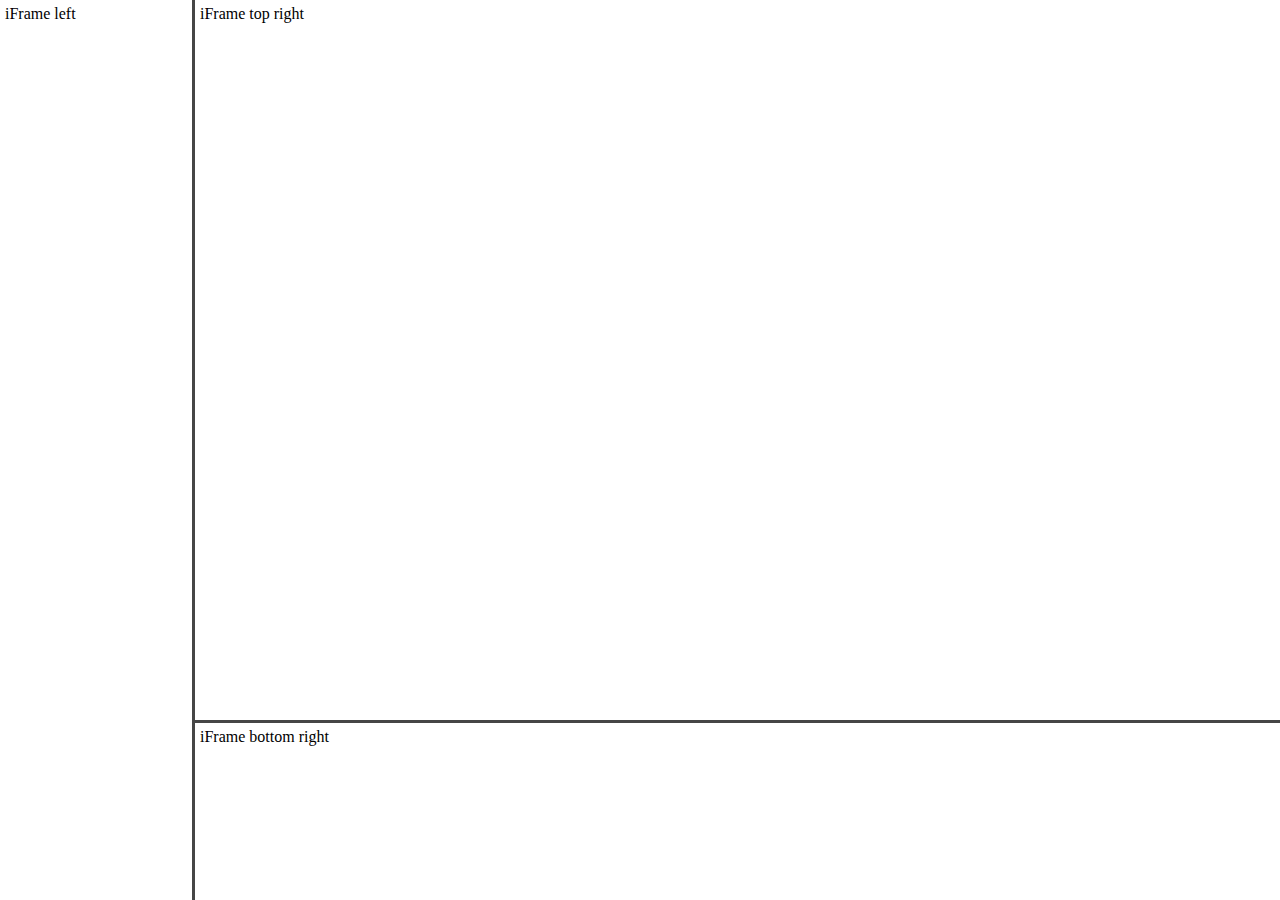
<file: index.html>
<!DOCTYPE html>

<html>
  <head>
    <meta charset="utf-8" />
    <meta name="viewport" content="width=device-width, initial-scale=1.0" />
    <link rel="stylesheet" type="text/css" href="frameable-style.css" />
    <title>Frameable Demo</title>

    <script type="text/javascript" src="frameable.js"></script>

    <style>
      html,
      body {
        margin: 0;
        padding: 0;
      }
      body {
        height: 100vh;
      }
    </style>
  </head>

  <body>
    <div id="main"></div>
    <script>
      document.addEventListener("DOMContentLoaded", () => {
        let resizerConfig = {
          thickness: 3,
          highlightThickness: 0,
        };
        let framesConfig = [
          {
            position: "left",
            size: 0.15,
            url: "page.html",
            data: "left",
          },
          {
            position: "right",
            children: [
              {
                position: "top",
                size: 0.8,
                url: "page.html",
                data: "top right",
              },
              {
                position: "bottom",
                url: "page.html",
                data: "bottom right",
              },
            ],
          },
        ];
        Frameable.initialise("main", framesConfig, resizerConfig);
        // Frameable.initialise("main", framesConfig);
      });
    </script>
  </body>
</html>
</file>
<file: frameable-style.css>
:root {
  --frameable-resizer-color: #464646;
  --frameable-resizer-highlight-color: #3072c2;
  --frameable-resizer-size: 1px;
  --frameable-resizer-highlight-size: 2px;
}
.frameable-cw {
  /* Frameable Content Window */
  position: absolute;
  box-sizing: border-box;
  overflow: hidden;
}
.frameable-cw * {
  padding: 0;
  margin: 0;
  top: 0;
  left: 0;
  border: 0;
  box-sizing: border-box;
}
.frameable-dpe > *:not(.frameable-resizer) {
  /* Frameable Disable Pointer Events */
  pointer-events: none;
}
.frameable-cw > iframe {
  width: 100%;
  height: 100%;
}
.frameable-right iframe {
  border-left: var(--frameable-resizer-size) solid var(--frameable-resizer-color);
}
.frameable-bottom iframe {
  border-top: var(--frameable-resizer-size) solid var(--frameable-resizer-color);
}
.frameable-resizer {
  position: absolute;
  z-index: 100;
  background-color: var(--frameable-resizer-color);
}
.frameable-resizer.active {
  background-color: var(--frameable-resizer-highlight-color);
  border: var(--frameable-resizer-highlight-size) solid var(--frameable-resizer-highlight-color);
}
.frameable-resizer:hover {
  background-color: var(--frameable-resizer-highlight-color);
  border: var(--frameable-resizer-highlight-size) solid var(--frameable-resizer-highlight-color);
}
.frameable-resizer.v-resizer {
  cursor: ns-resize;
  height: var(--frameable-resizer-size);
}
.frameable-resizer.h-resizer {
  cursor: ew-resize;
  width: var(--frameable-resizer-size);
}
</file>
